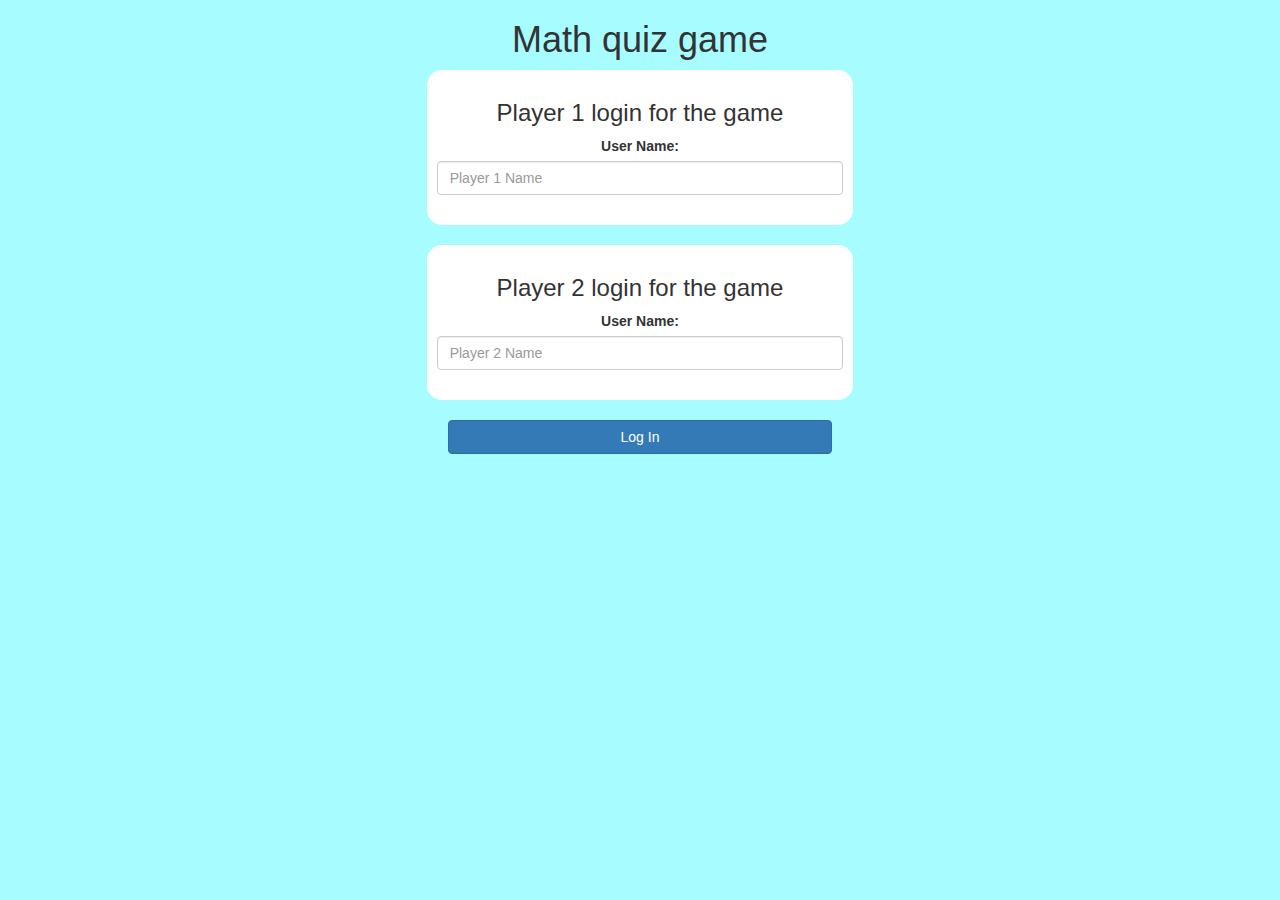
<file: index.html>
<!DOCTYPE html>
<html>
<head>
	<title>Game</title>

<meta name="viewport" content="width=device-width, initial-scale=1">
<link rel="stylesheet" href="https://maxcdn.bootstrapcdn.com/bootstrap/3.4.0/css/bootstrap.min.css">
<script src="https://ajax.googleapis.com/ajax/libs/jquery/3.4.1/jquery.min.js"></script>
<script src="https://maxcdn.bootstrapcdn.com/bootstrap/3.4.0/js/bootstrap.min.js"></script>

<link rel="stylesheet" type="text/css" href="game.css">

<script src="game_login.js"></script>
</head>
<body>
<center>
	<h1>Math quiz game</h1>
	<div class="col-lg-4 col-sm-8 col-xs-11 login_div1">
		<h3> Player 1 login for the game</h3>
		<label>User Name:</label>
		<input type="text" id="player1_name_input" class="form-control" placeholder="Player 1 Name">
		<br>
	</div>

<br>
	<div class="col-lg-4 col-sm-8 col-xs-11 login_div2">
		<h3> Player 2 login for the game</h3>
		<label>User Name:</label>
		<input type="text" id="player2_name_input" class="form-control" placeholder="Player 2 Name">
		<br>
	</div>
<br>
	<button style="width:30%" class="btn btn-primary" onclick="addUser()">Log In</button>


</center>
</body>
</html>
</file>
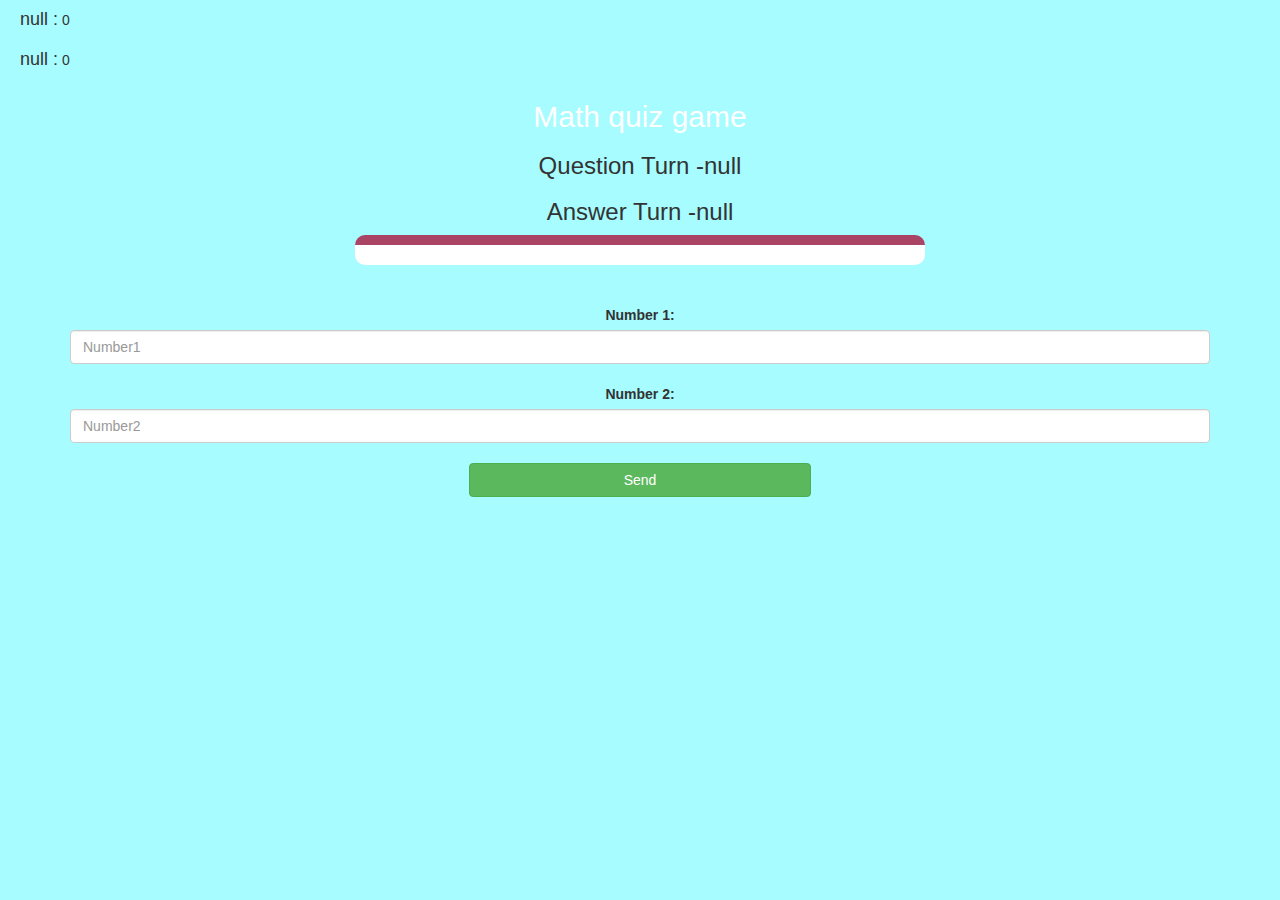
<file: game_page.html>
<!DOCTYPE html>
<html>
<head>
	<title>Math quiz game</title>

<meta name="viewport" content="width=device-width, initial-scale=1">
<link rel="stylesheet" href="https://maxcdn.bootstrapcdn.com/bootstrap/3.4.0/css/bootstrap.min.css">
<script src="https://ajax.googleapis.com/ajax/libs/jquery/3.4.1/jquery.min.js"></script>
<script src="https://maxcdn.bootstrapcdn.com/bootstrap/3.4.0/js/bootstrap.min.js"></script>

<link rel="stylesheet" type="text/css" href="game.css">
</head>
<body>

	<h4 id="player1_name"></h4> <span id="player1_score"></span>
	<br>
	<h4 id="player2_name"></h4> <span id="player2_score"></span>
<div class="container">
	<center>
		<h2 style="color: white;">Math quiz game</h2>
		<h3 id="player_question"></h3>
		<h3 id="player_answer"></h3>
		<div id="output" class="col-lg-6"> </div>
		<br>
		<br>

		<label>Number 1: 
			</label>
		<br>
<input type="number" id="number1" class="form-control" placeholder="Number1">
		<br>
		<label>Number 2:
		</label>
		<br>
		<input type="number" id="number2" class="form-control" placeholder="Number2">
	<br>
<button onclick="send()" class="btn btn-success" style="width: 30%;">Send</button>
	</center>
</div>

<script src="game_page.js"></script>
</body>
</html>
</file>
<file: game.css>
body
{
	background: rgb(166, 252, 255);
}

	.login_div1 , .login_div2
	{
		background: rgb(255, 255, 255);
		padding: 10px;
		float: none;
		border-radius: 15px;
	}


#player1_name , #player2_name
{
	display: inline-block;
	margin-left: 20px;
}
#word
{
	width: 60%;
}
#word_display
{
	letter-spacing: 5px;
}
#output
{
background: white;
border-radius: 10px;
border-top: 10px solid #AA4465;
padding: 10px;
float: none;
text-align: left;
}
</file>
